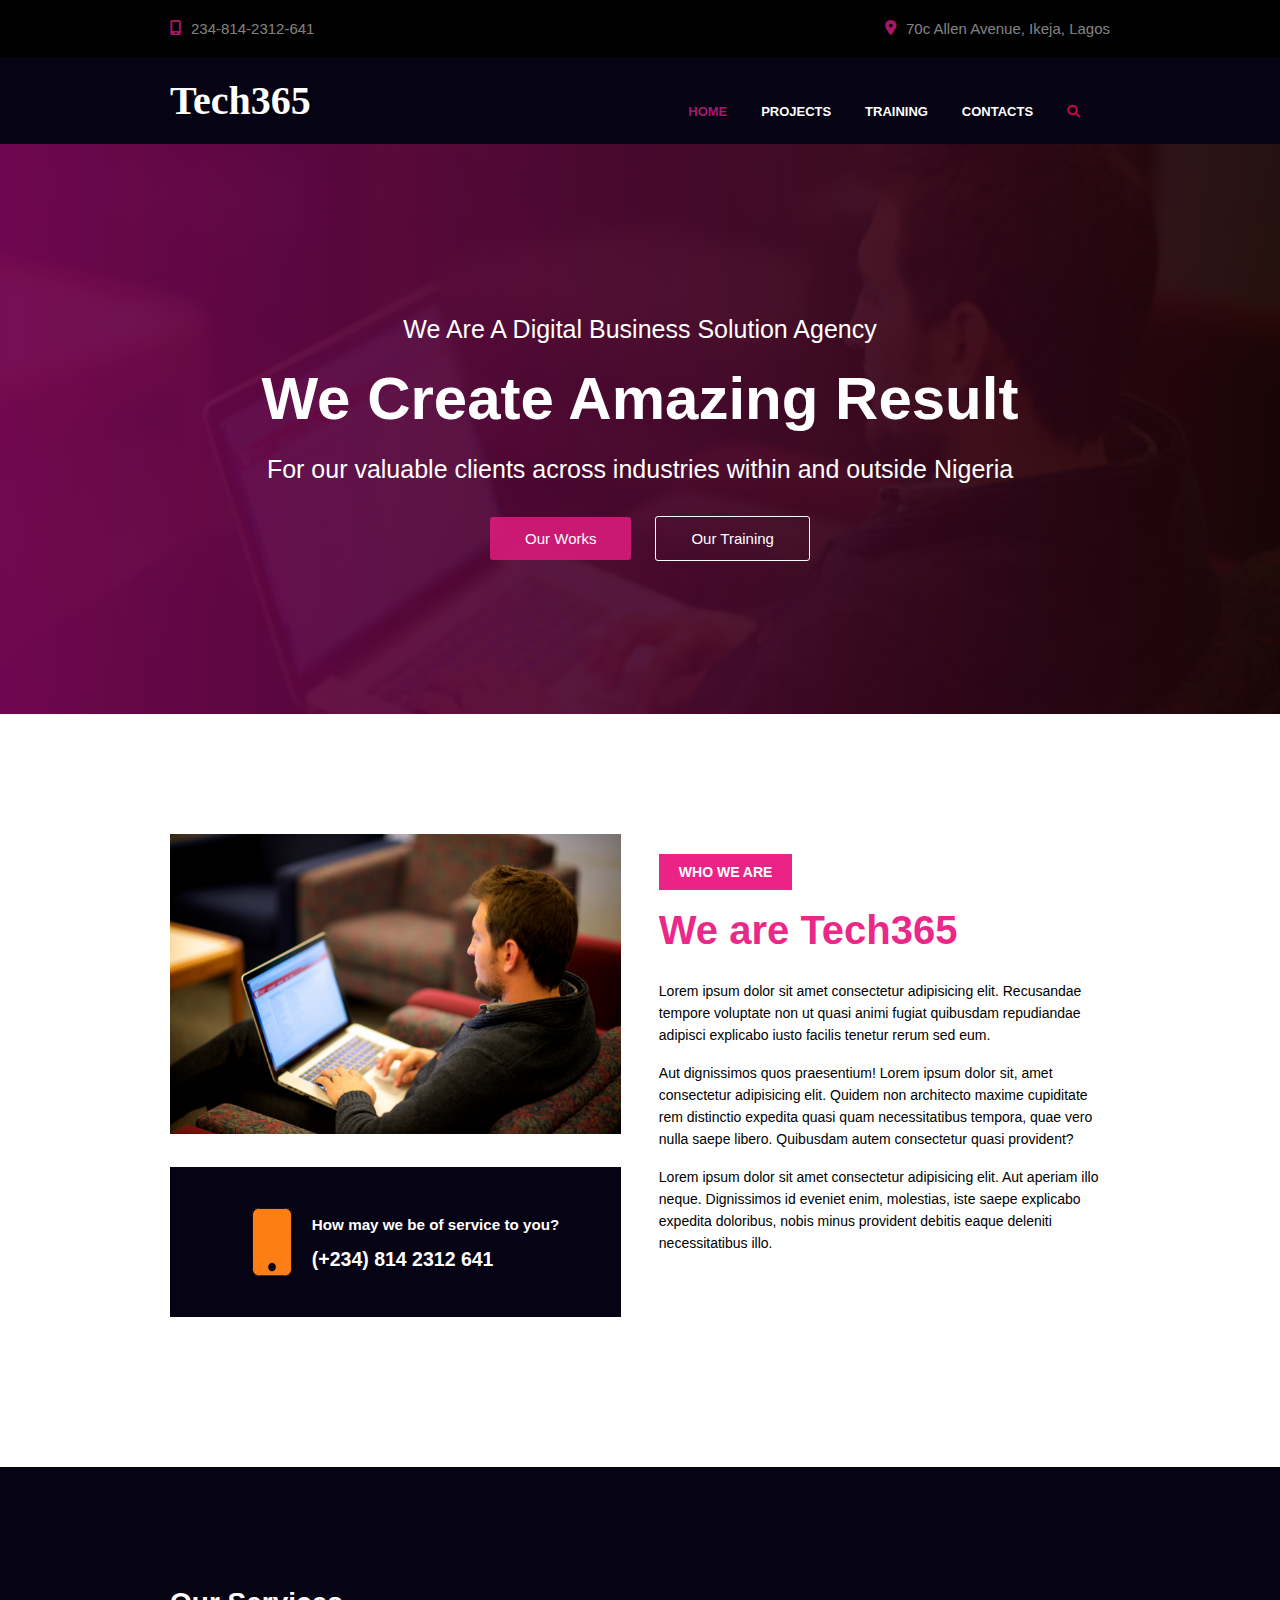
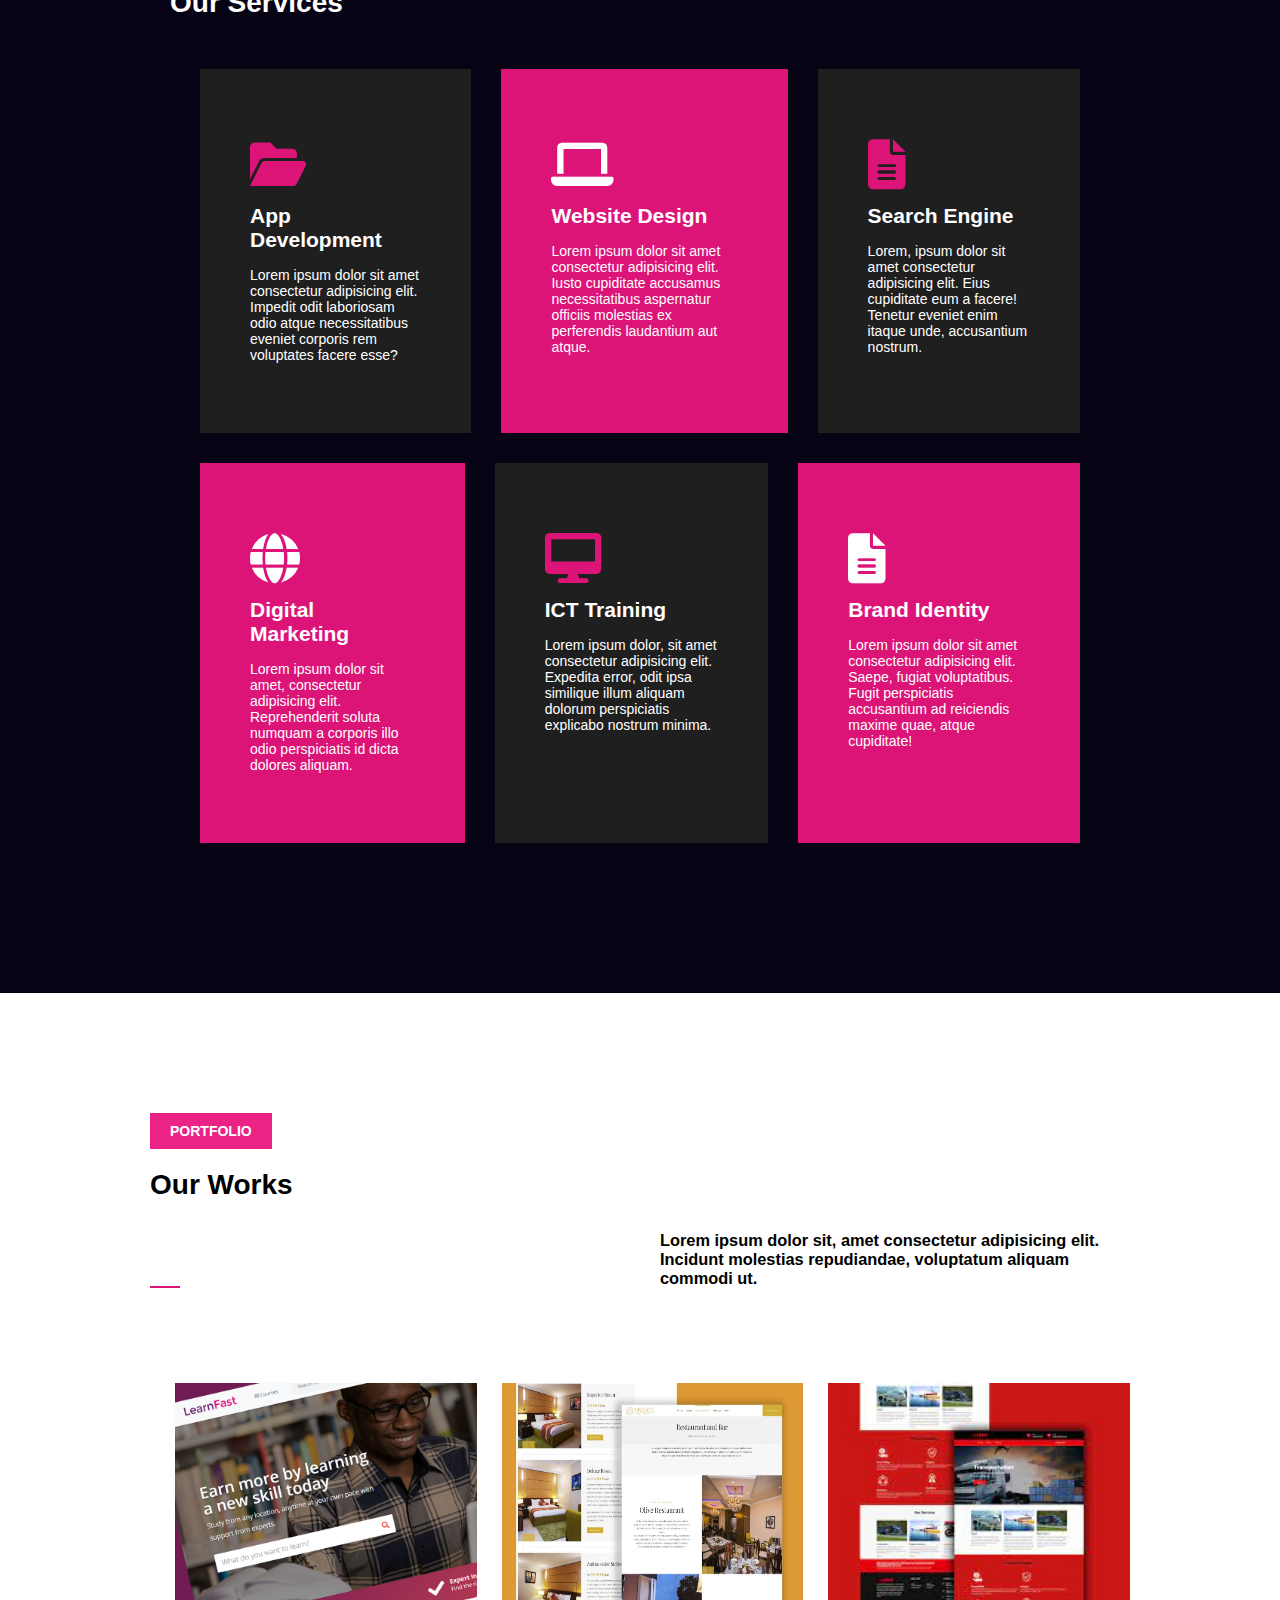
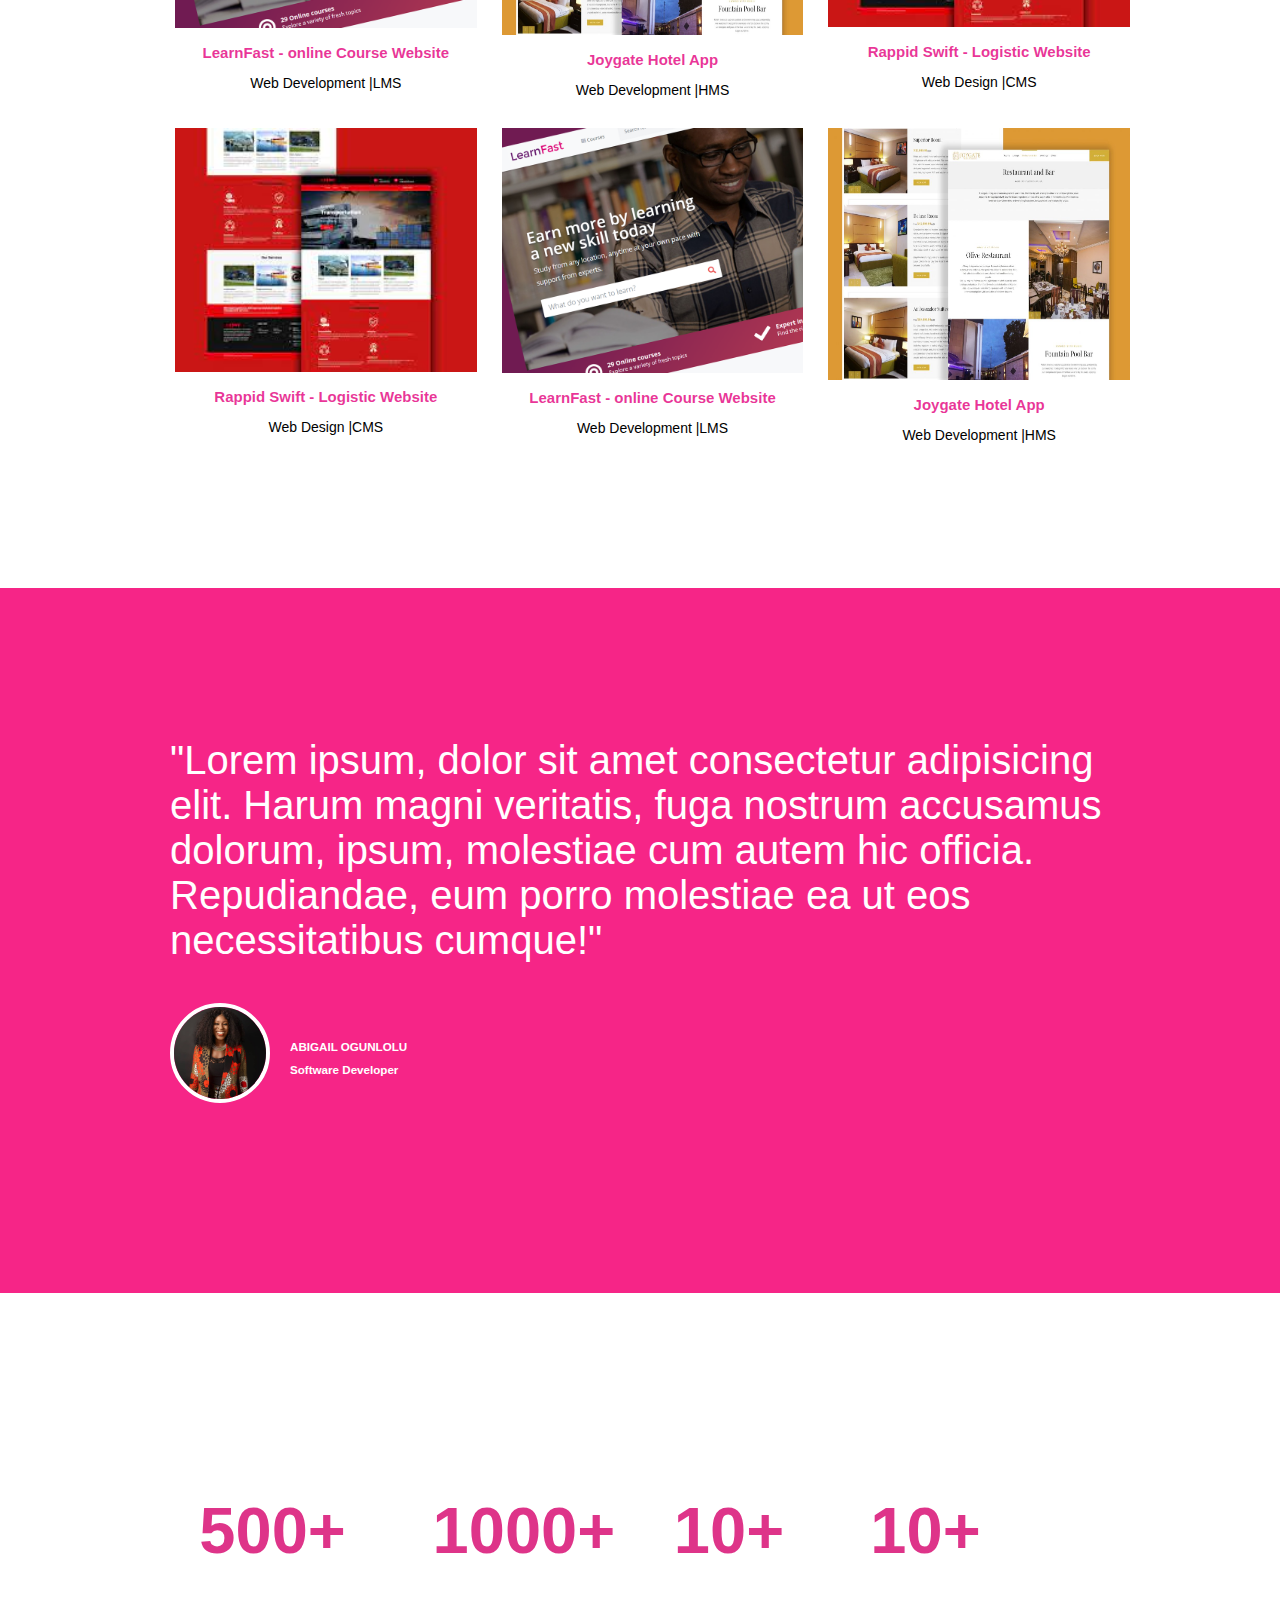
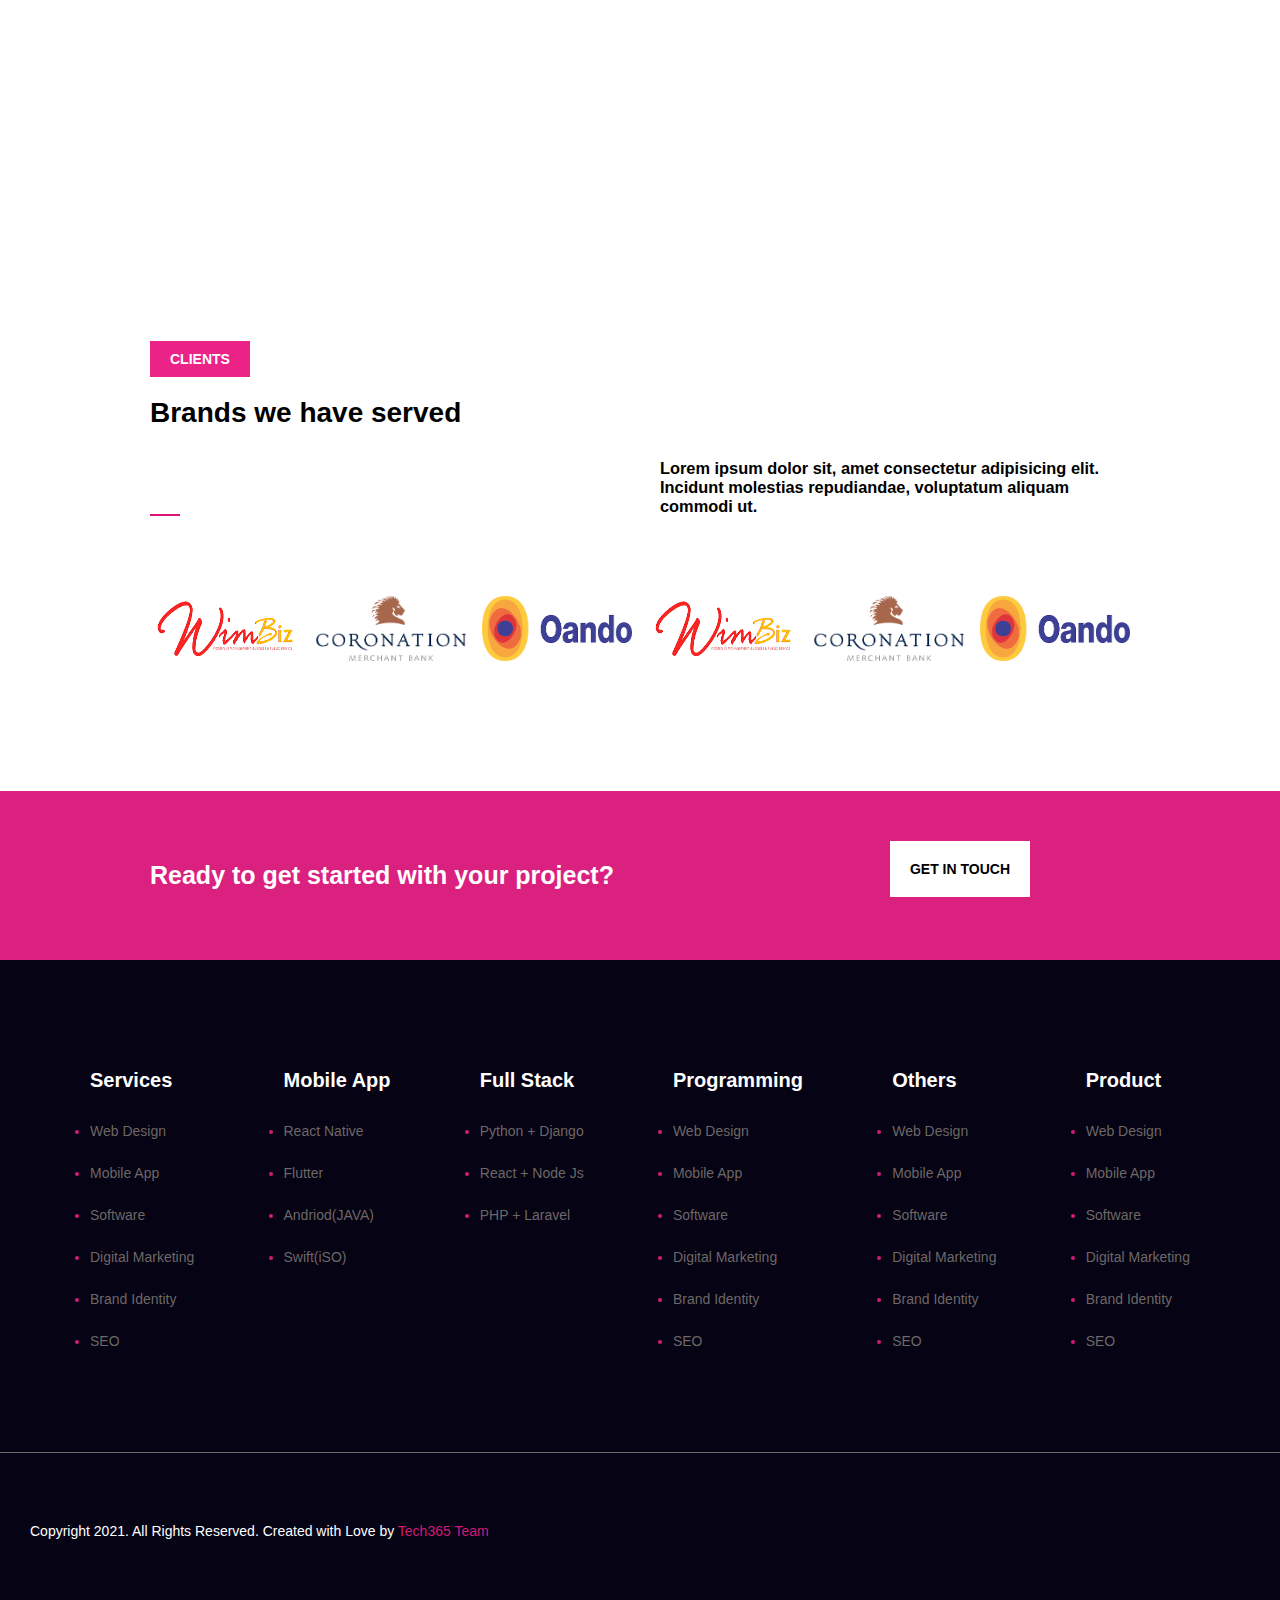
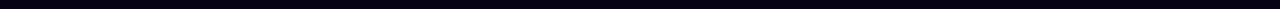
<file: HTML/index.html>
<!DOCTYPE html>
<html lang="en">
<head>
    <meta charset="UTF-8">
    <meta http-equiv="X-UA-Compatible" content="IE=edge">
    <meta name="viewport" content="width=device-width, initial-scale=1.0">
    <title>TECH 365</title>
    <link rel="stylesheet" href="../CSS/style.css">
    <link rel="stylesheet" href="https://cdnjs.cloudflare.com/ajax/libs/font-awesome/6.0.0-beta3/css/all.min.css" />
</head>
<body>
     <div class="top-area">
         <div class="phone">
            <i class="fas fa-mobile-alt" style="color:rgba(221, 31, 135, 0.774);" ></i>
            <p>234-814-2312-641</p> 
         </div>
         <div class="address">
            <i class="fas fa-map-marker-alt" style="color: rgba(221, 31, 135, 0.774);"></i>
            <p>70c Allen Avenue, Ikeja, Lagos</p>
         </div>
     </div>
     <header>
         <h2>Tech365</h2>
         <nav>
             <ul>
                 <a style="color:rgba(221, 31, 135, 0.774) ;" href="#">Home</a>
                 <a href="../HTML/project.html">Projects</a>
                 <a href="../HTML/training.html">Training</a>
                 <a href="#">Contacts</a>
                 <a href="#"><i class="fas fa-search"  style="color: rgba(245, 11, 81, 0.774);"></i></a>     
             </ul>       
         </nav>
         <div class="icon">
            <a href="#"><i class="fas fa-search"  style="color: rgba(245, 11, 81, 0.774);"></i></a> 
            <span><i class="fa-regular fa-bars"></i></span>
         </div>
     </header>
     <section class="section-1">
        <p>We Are A Digital Business Solution Agency</p>
        <h1>We Create Amazing Result</h1>
        <p class="section-client">For our valuable clients across industries within and outside Nigeria</p>
        <div>
            <a class="bntf"  href="#">Our Works</a>
            <a class="bntff" href="#">Our Training</a>
         </div>
     </section>
     <section class="about">
         <div class="about-l">
            <img src="../ASSET/man with laptop.jpeg" alt="" width="100%">
            <div class="about-contact">
                <img src="../ASSET/mobile phone.png" alt="" class="mobile-phone">
                <div class="about-contactH">
                    <h3>How may we be of service to you?</h3>
                    <h2>(+234) 814 2312 641</h2>
                </div>
            </div>
        </div>
        <div class="about-r">
            <span>Who we are</span>
            <h1>We are Tech365</h1>
            <p>Lorem ipsum dolor sit amet consectetur adipisicing elit. Recusandae tempore voluptate non ut quasi animi fugiat quibusdam repudiandae adipisci explicabo iusto facilis tenetur rerum sed eum.</p> <br>
            <p>Aut dignissimos quos praesentium! Lorem ipsum dolor sit, amet consectetur adipisicing elit. Quidem non architecto maxime cupiditate rem distinctio expedita quasi quam necessitatibus tempora, quae vero nulla saepe libero. Quibusdam autem consectetur quasi provident?</p> 
            <br>
            <p>Lorem ipsum dolor sit amet consectetur adipisicing elit. Aut aperiam illo neque. Dignissimos id eveniet enim, molestias, iste saepe explicabo expedita doloribus, nobis minus provident debitis eaque deleniti necessitatibus illo.</p> 
        </div>
     </section>
     <section class="services">
         <h1>Our Services</h1>
         <div class="container">
            <div class="box-container1">
                <div class="box-1">
                    <i class="fas fa-folder-open"></i>
                    <h2>App Development</h2>
                    Lorem ipsum dolor sit amet consectetur adipisicing elit. Impedit odit laboriosam odio atque necessitatibus eveniet corporis rem voluptates facere esse?
                </div>
                <div class="box-2">
                    <i class="fas fa-laptop"></i>
                    <h2>Website Design</h2>
                    Lorem ipsum dolor sit amet consectetur adipisicing elit. Iusto cupiditate accusamus necessitatibus aspernatur officiis molestias ex perferendis laudantium aut atque.
                </div>
                <div class="box-1">
                    <i class="fas fa-file-alt"></i>
                    <h2>Search Engine</h2>
                    Lorem, ipsum dolor sit amet consectetur adipisicing elit. Eius cupiditate eum a facere! Tenetur eveniet enim itaque unde, accusantium nostrum.
                </div>
            </div>
            <div class="box-container2">
                 <div class="box-2">
                    <i class="fas fa-globe"></i>
                    <h2>Digital Marketing</h2>
                    Lorem ipsum dolor sit amet, consectetur adipisicing elit. Reprehenderit soluta numquam a corporis illo odio perspiciatis id dicta dolores aliquam.
                 </div>
                 <div class="box-1">
                    <i class="fas fa-desktop"></i>
                    <h2>ICT Training</h2>
                    Lorem ipsum dolor, sit amet consectetur adipisicing elit. Expedita error, odit ipsa similique illum aliquam dolorum perspiciatis explicabo nostrum minima.
                </div>
                <div class="box-2">
                    <i class="fas fa-file-alt"></i>
                    <h2>Brand Identity</h2>
                    Lorem ipsum dolor sit amet consectetur adipisicing elit. Saepe, fugiat voluptatibus. Fugit perspiciatis accusantium ad reiciendis maxime quae, atque cupiditate!
                </div>
            </div>    
         </div>         
        </section>
        <section class="portfolio"> 
            <span>Portfolio</span>
            <h1>Our Works</h1>
            <div class="port">
                <div class="divider"></div>
                <h3>Lorem ipsum dolor sit, amet consectetur adipisicing elit. Incidunt molestias repudiandae, voluptatum aliquam commodi ut.</h3>
            </div>
            <div class="portfolio-link1">
                <div class="learnfast">
                    <a href="#"><img src="../ASSET/learn-fast-website.png" alt="" width="100%" ></a>
                    <a href="#"><p>LearnFast - online Course Website</p></a>
                    <p>Web Development |LMS</p>
                </div>
                <div class="joygate">
                    <a href="#"><img src="../ASSET/joygate hotel.jpeg" alt="" width="100%" height="80%"></a>
                    <a href="#"><p>Joygate Hotel App</p></a>
                    <p>Web Development |HMS</p>
                </div>
                <div class="rappid">
                    <a href="#"><img src="../ASSET/Rappid swift.jpeg" alt="" width="100%"></a>
                    <a href="#"><p>Rappid Swift - Logistic Website</p></a>
                    <p>Web Design |CMS</p>
                </div>
            </div>
            <div class="portfolio-link2">
                <div class="rappid">
                    <a href="#"><img src="../ASSET/Rappid swift.jpeg" alt="" width="100%"></a>
                    <a href="#"><p>Rappid Swift - Logistic Website</p></a>
                    <p>Web Design |CMS</p>
                </div>
                <div class="learnfast">
                    <a href="#"><img src="../ASSET/learn-fast-website.png" alt="" width="100%"></a>
                    <a href="#"><p>LearnFast - online Course Website</p></a>
                    <p>Web Development |LMS</p>
                </div>
                <div class="joygate">
                    <a href="#"><img src="../ASSET/joygate hotel.jpeg" alt="" width="100%" height="80%"></a>
                    <a href="#"><p>Joygate Hotel App</p></a>
                    <p>Web Development |HMS</p>
                </div>
            </div>
        </section>
        <section class="testimonial">
            <p>"Lorem ipsum, dolor sit amet consectetur adipisicing elit. Harum magni veritatis, fuga nostrum accusamus dolorum, ipsum, molestiae cum autem hic officia. Repudiandae, eum porro molestiae ea ut eos necessitatibus cumque!"</p> 
            <div class="testimonial-box">
                <img src="../ASSET/My profile pic.jpeg" alt="" width=" 100px">
                <div >
                    <h5>ABIGAIL OGUNLOLU</h5>
                    <h5>Software Developer</h5>
                </div>
            </div>
        </section>
        <section class="success-rate">
            <ul>
                <div>
                    <li>500+</li>
                    <p>Projects Completed</p>
                </div>
                <div>
                    <li>1000+</li>
                    <p>Trained Students</p>
                </div>
                <div>
                    <li>10+</li>
                    <p>Team Members</p>
                </div>
                <div>
                    <li>10+</li>
                    <p>Experience</p>
                </div>
            </ul>
        </section>
        <section class="portfolio"> 
            <span>Clients</span>
            <h1>Brands we have served</h1>
            <div class="port">
                <div class="divider"></div>
                <h3>Lorem ipsum dolor sit, amet consectetur adipisicing elit. Incidunt molestias repudiandae, voluptatum aliquam commodi ut.</h3>
            </div>
            <div class="clients-logo">
               <img src="../ASSET/wimbiz.png" alt="Wimbiz logo" width="150px">
               <img src="../ASSET/coronation.png" alt="Coronation logo" width="150px">
               <img src="../ASSET/oando.png" alt="Oando logo" width="150px">
               <img src="../ASSET/wimbiz.png" alt="Wimbiz logo" width="150px">
               <img src="../ASSET/coronation.png" alt="Coronation logo" width="150px">
               <img src="../ASSET/oando.png" alt="Oando logo" width="150px">
            </div>
        </section>
            <div class="contact">
                <p>Ready to get started with your project?</p>
                <a href="#"> <span>GET IN TOUCH</span></a>
            </div>
        <section class="Training">
            <div class="training-box">
                <h3>Services</h3>
                <ul>
                    <li ><a href="#">Web Design</a></li>
                    <li><a href="#">Mobile App</a></li>
                    <li><a href="#">Software</a></li>
                    <li><a href="#">Digital Marketing</a></li>
                    <li><a href="#">Brand Identity</a></li>
                    <li><a href="#">SEO</a></li>
                </ul>        
            </div>
            <div class="training-box">    
                <h3>Mobile App</h3>
                <ul>
                    <li><a href="#">React Native</a></li>
                    <li><a href="#">Flutter</a></li>
                    <li><a href="#">Andriod(JAVA)</a></li>
                    <li><a href="#">Swift(iSO)</a></li>               
                </ul>                    
            </div>
            <div class="training-box">
                <h3>Full Stack</h3>
                <ul>
                    <li><a href="#">Python + Django</a></li>
                    <li><a href="#">React + Node Js</a></li>
                    <li><a href="#">PHP + Laravel</a></li>
                </ul>   
            </div>
            <div class="training-box">
                <h3>Programming</h3>
                <ul>
                    <li ><a href="#">Web Design</a></li>
                    <li><a href="#">Mobile App</a></li>
                    <li><a href="#">Software</a></li>
                    <li><a href="#">Digital Marketing</a></li>
                    <li><a href="#">Brand Identity</a></li>
                    <li><a href="#">SEO</a></li>
                </ul> 
            </div>
            <div class="training-box">
                <h3>Others</h3>
                <ul>
                    <li ><a href="#">Web Design</a></li>
                    <li><a href="#">Mobile App</a></li>
                    <li><a href="#">Software</a></li>
                    <li><a href="#">Digital Marketing</a></li>
                    <li><a href="#">Brand Identity</a></li>
                    <li><a href="#">SEO</a></li>
                </ul> 
            </div>
            <div class="training-box">
                <h3>Product</h3>
                <ul>
                    <li ><a href="#">Web Design</a></li>
                    <li><a href="#">Mobile App</a></li>
                    <li><a href="#">Software</a></li>
                    <li><a href="#">Digital Marketing</a></li>
                    <li><a href="#">Brand Identity</a></li>
                    <li><a href="#">SEO</a></li>
                </ul> 
            </div>       
        </section>
        <footer>
            <p>Copyright 2021. All Rights Reserved. Created with Love by <a href="../HTML/project.html">Tech365 Team</a></p> 
        </footer>
</body>
</html>
</file>
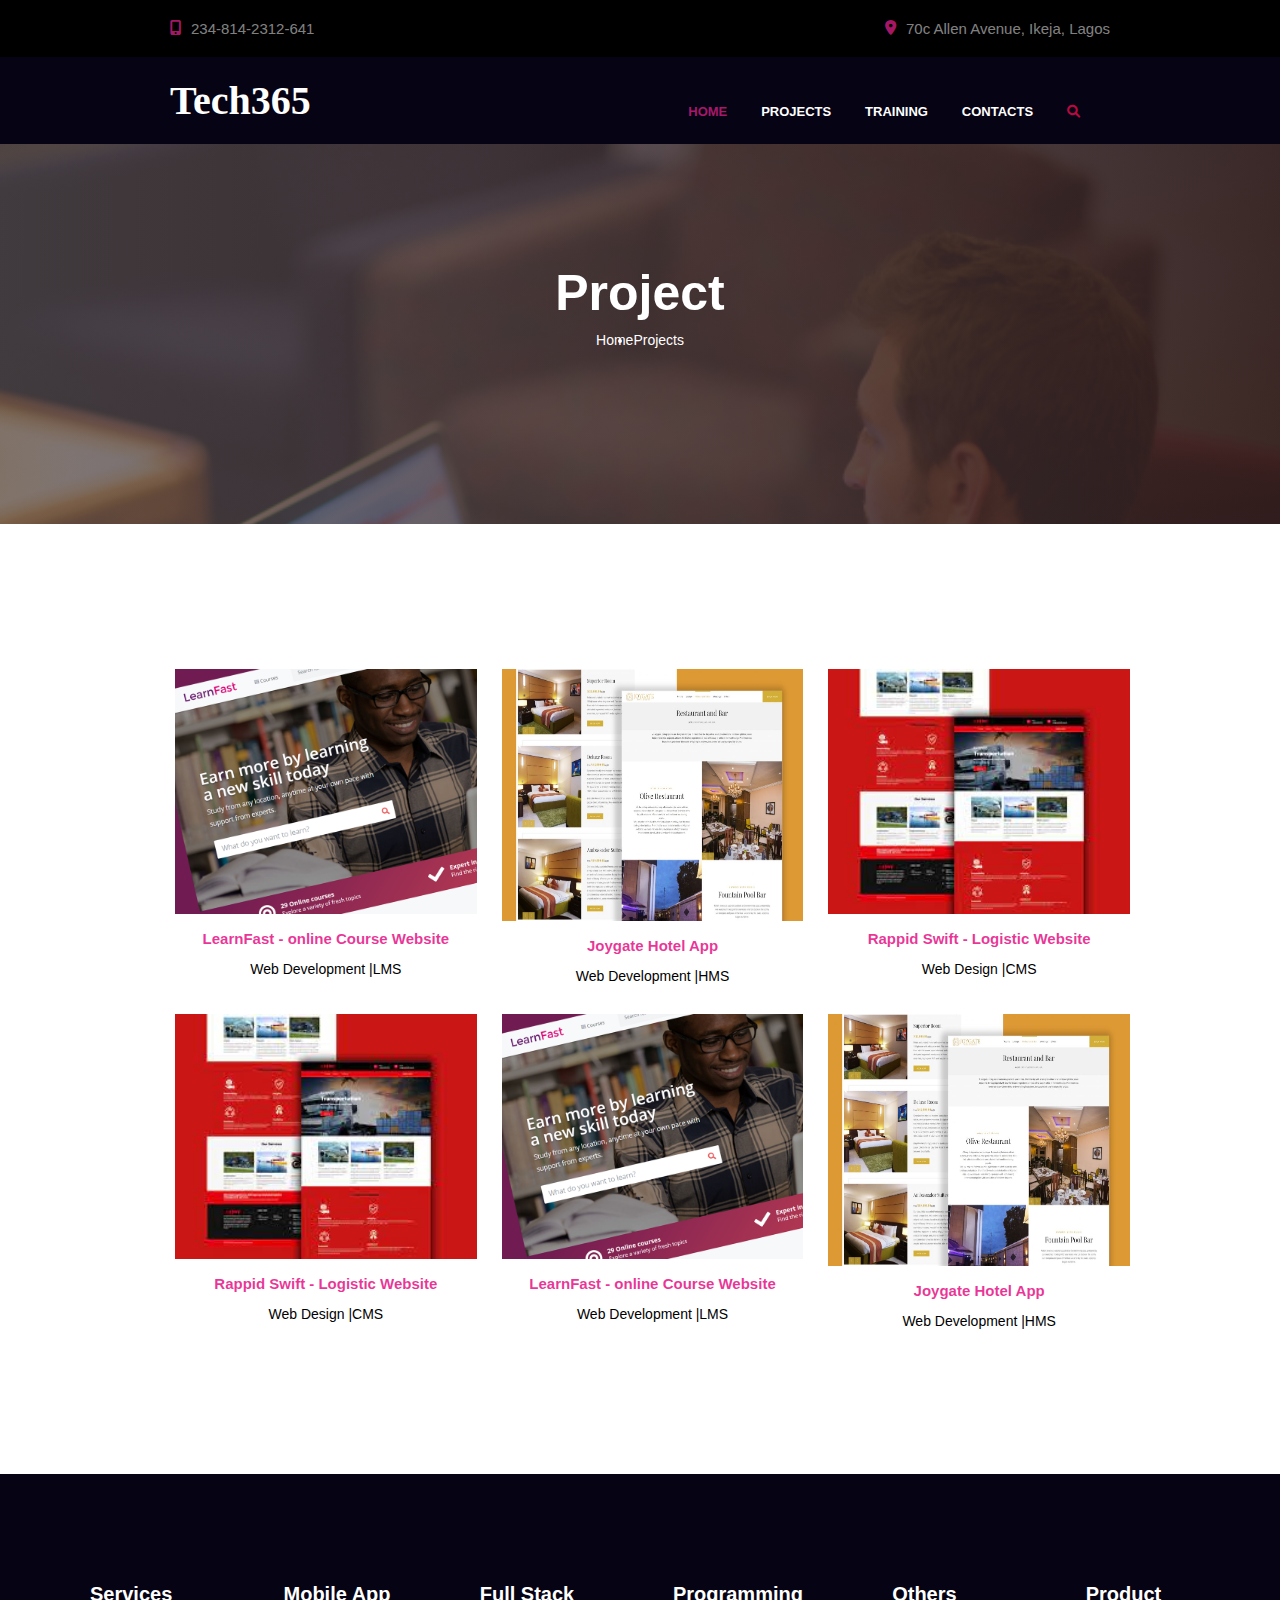
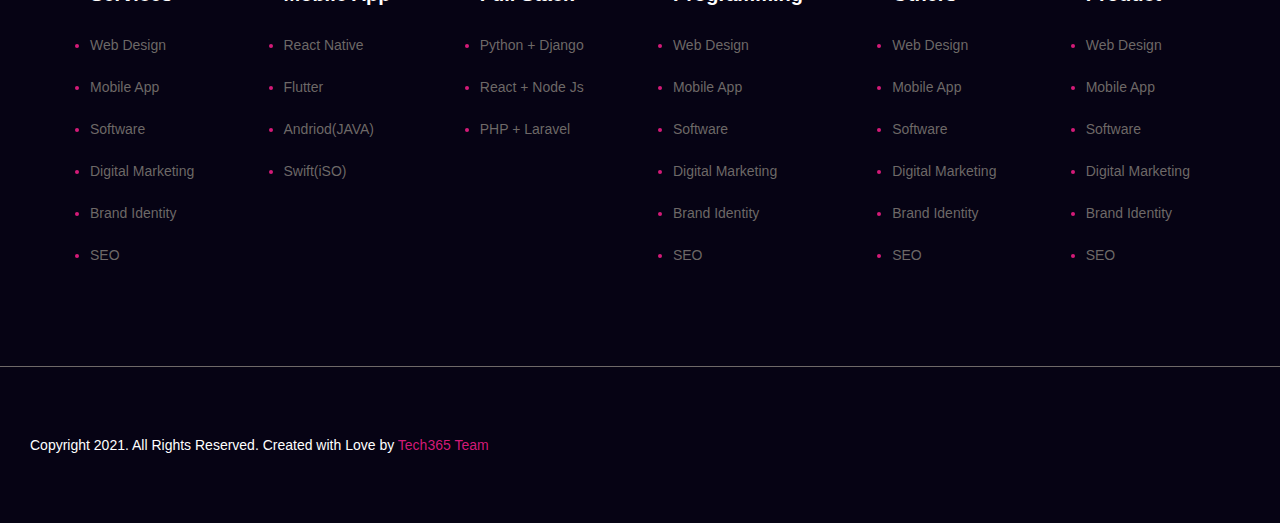
<file: HTML/project.html>
<!DOCTYPE html>
<html lang="en">
<head>
    <meta charset="UTF-8">
    <meta http-equiv="X-UA-Compatible" content="IE=edge">
    <meta name="viewport" content="width=device-width, initial-scale=1.0">
    <title>Projects</title>
    <link rel="stylesheet" href="../CSS/style.css">
    <link rel="stylesheet" href="https://cdnjs.cloudflare.com/ajax/libs/font-awesome/6.0.0-beta3/css/all.min.css" />
</head>
<body>
    <div class="top-area">
        <div class="phone">
           <i class="fas fa-mobile-alt" style="color:rgba(221, 31, 135, 0.774);" ></i>
           <p>234-814-2312-641</p> 
        </div>
        <div class="address">
           <i class="fas fa-map-marker-alt" style="color: rgba(221, 31, 135, 0.774);"></i>
           <p>70c Allen Avenue, Ikeja, Lagos</p>
        </div>
    </div>
    <header>
        <h2>Tech365</h2>
        <nav>
            <ul>
                <a style="color:rgba(221, 31, 135, 0.774) ;" href="../HTML/index.html">Home</a>
                <a href="../HTML/project.html">Projects</a>
                <a href="../HTML/training.html">Training</a>
                <a href="#">Contacts</a>
                <a href="#"><i class="fas fa-search"  style="color: rgba(245, 11, 81, 0.774);"></i></a>     
            </ul>       
        </nav>
        <div class="icon">
           <a href="#"><i class="fas fa-search"  style="color: rgba(245, 11, 81, 0.774);"></i></a> 
           <span><i class="fa-regular fa-bars"></i></span>
        </div>
    </header>
    <section class="project">
        <h1>Project</h1>
        <div class="project-nav">
            <a href="../HTML/index.html">Home</a>
            <li>Projects</li>
        </div>       
    </section>
    <section class="portfolio">
        <div class="portfolio-link1">
            <div class="learnfast">
                <a href="#"><img src="../ASSET/learn-fast-website.png" alt="" width="100%" ></a>
                <a href="#"><p>LearnFast - online Course Website</p></a>
                <p>Web Development |LMS</p>
            </div>
            <div class="joygate">
                <a href="#"><img src="../ASSET/joygate hotel.jpeg" alt="" width="100%" height="80%"></a>
                <a href="#"><p>Joygate Hotel App</p></a>
                <p>Web Development |HMS</p>
            </div>
            <div class="rappid">
                <a href="#"><img src="../ASSET/Rappid swift.jpeg" alt="" width="100%"></a>
                <a href="#"><p>Rappid Swift - Logistic Website</p></a>
                <p>Web Design |CMS</p>
            </div>
        </div>
        <div class="portfolio-link2">
            <div class="rappid">
                <a href="#"><img src="../ASSET/Rappid swift.jpeg" alt="" width="100%"></a>
                <a href="#"><p>Rappid Swift - Logistic Website</p></a>
                <p>Web Design |CMS</p>
            </div>
            <div class="learnfast">
                <a href="#"><img src="../ASSET/learn-fast-website.png" alt="" width="100%"></a>
                <a href="#"><p>LearnFast - online Course Website</p></a>
                <p>Web Development |LMS</p>
            </div>
            <div class="joygate">
                <a href="#"><img src="../ASSET/joygate hotel.jpeg" alt="" width="100%" height="80%"></a>
                <a href="#"><p>Joygate Hotel App</p></a>
                <p>Web Development |HMS</p>
            </div>
        </div>
    </section>
    <section class="Training">
        <div class="training-box">
            <h3>Services</h3>
            <ul>
                <li ><a href="#">Web Design</a></li>
                <li><a href="#">Mobile App</a></li>
                <li><a href="#">Software</a></li>
                <li><a href="#">Digital Marketing</a></li>
                <li><a href="#">Brand Identity</a></li>
                <li><a href="#">SEO</a></li>
            </ul>        
        </div>
        <div class="training-box">    
            <h3>Mobile App</h3>
            <ul>
                <li><a href="#">React Native</a></li>
                <li><a href="#">Flutter</a></li>
                <li><a href="#">Andriod(JAVA)</a></li>
                <li><a href="#">Swift(iSO)</a></li>               
            </ul>                    
        </div>
        <div class="training-box">
            <h3>Full Stack</h3>
            <ul>
                <li><a href="#">Python + Django</a></li>
                <li><a href="#">React + Node Js</a></li>
                <li><a href="#">PHP + Laravel</a></li>
            </ul>   
        </div>
        <div class="training-box">
            <h3>Programming</h3>
            <ul>
                <li ><a href="#">Web Design</a></li>
                <li><a href="#">Mobile App</a></li>
                <li><a href="#">Software</a></li>
                <li><a href="#">Digital Marketing</a></li>
                <li><a href="#">Brand Identity</a></li>
                <li><a href="#">SEO</a></li>
            </ul> 
        </div>
        <div class="training-box">
            <h3>Others</h3>
            <ul>
                <li ><a href="#">Web Design</a></li>
                <li><a href="#">Mobile App</a></li>
                <li><a href="#">Software</a></li>
                <li><a href="#">Digital Marketing</a></li>
                <li><a href="#">Brand Identity</a></li>
                <li><a href="#">SEO</a></li>
            </ul> 
        </div>
        <div class="training-box">
            <h3>Product</h3>
            <ul>
                <li ><a href="#">Web Design</a></li>
                <li><a href="#">Mobile App</a></li>
                <li><a href="#">Software</a></li>
                <li><a href="#">Digital Marketing</a></li>
                <li><a href="#">Brand Identity</a></li>
                <li><a href="#">SEO</a></li>
            </ul> 
        </div>       
    </section>
    <footer>
        <p>Copyright 2021. All Rights Reserved. Created with Love by <a href="../HTML/project.html">Tech365 Team</a></p> 
    </footer>
</body>
</html>
</file>
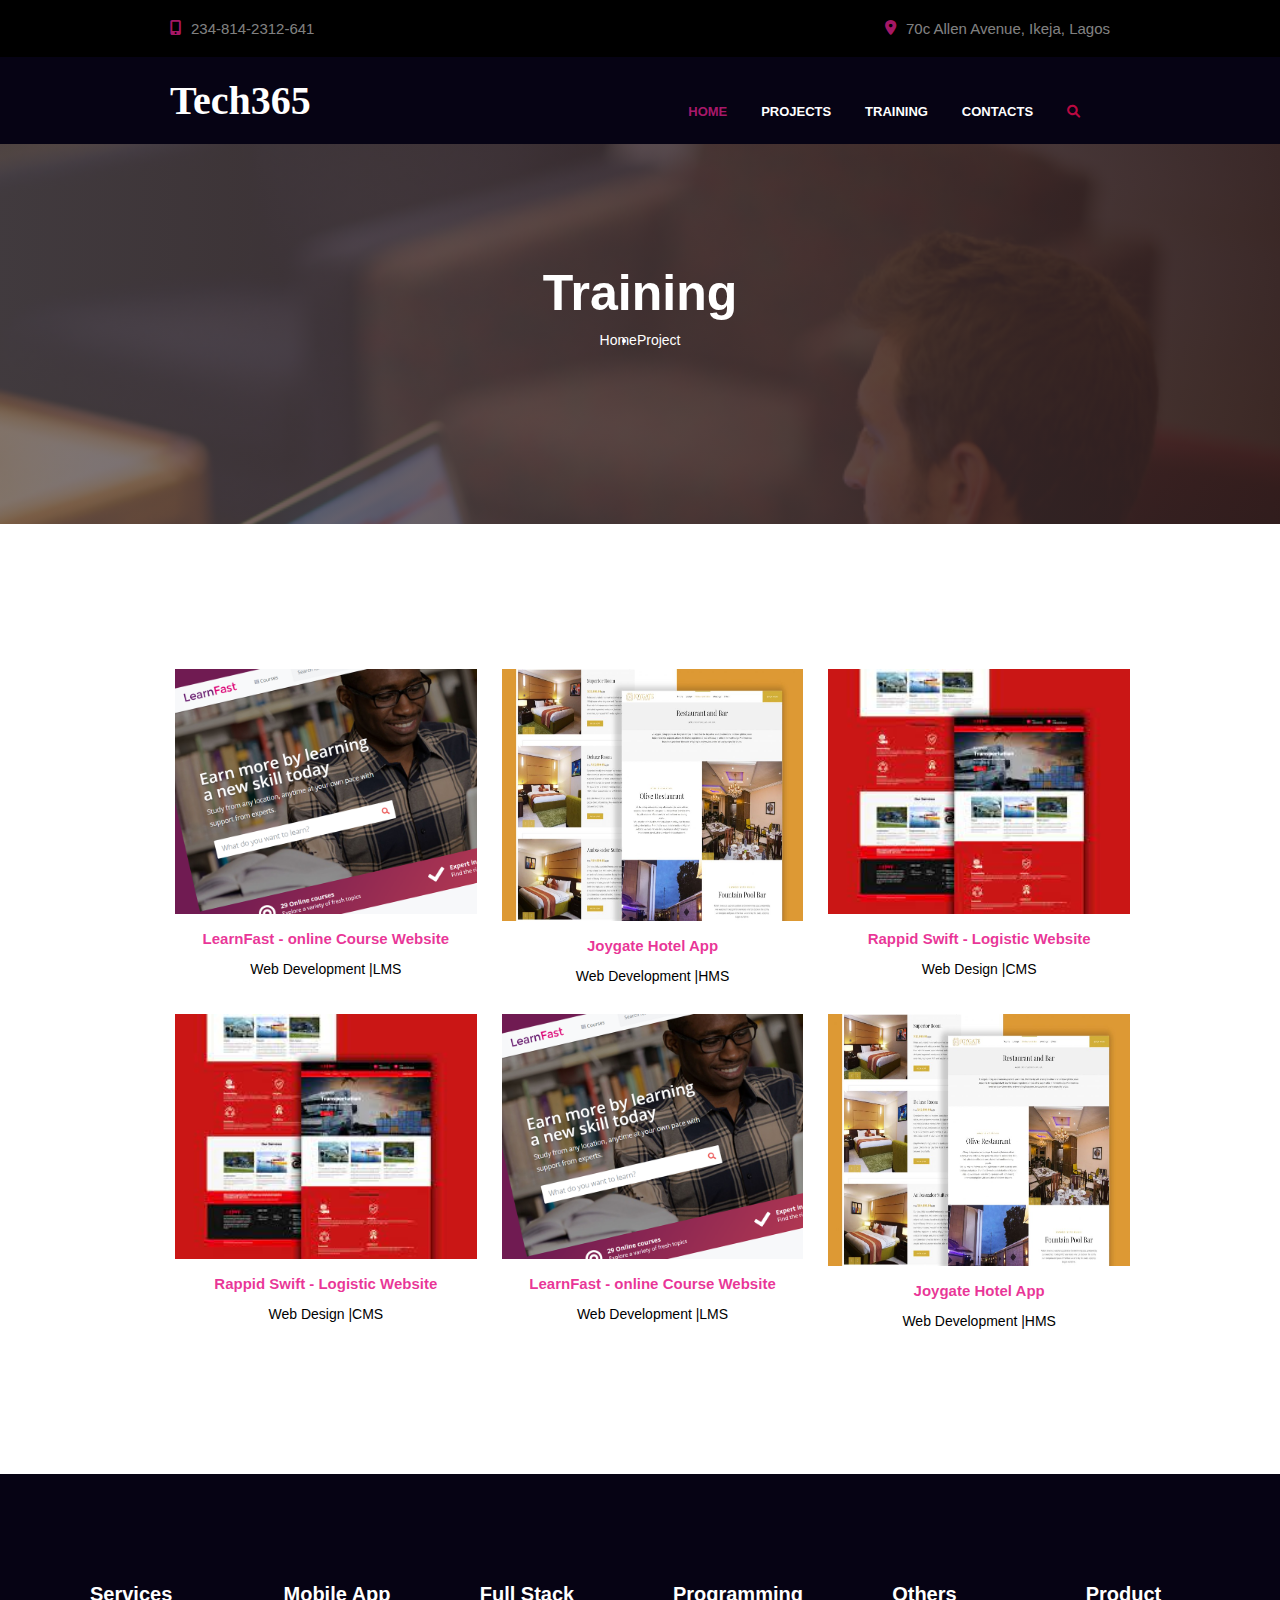
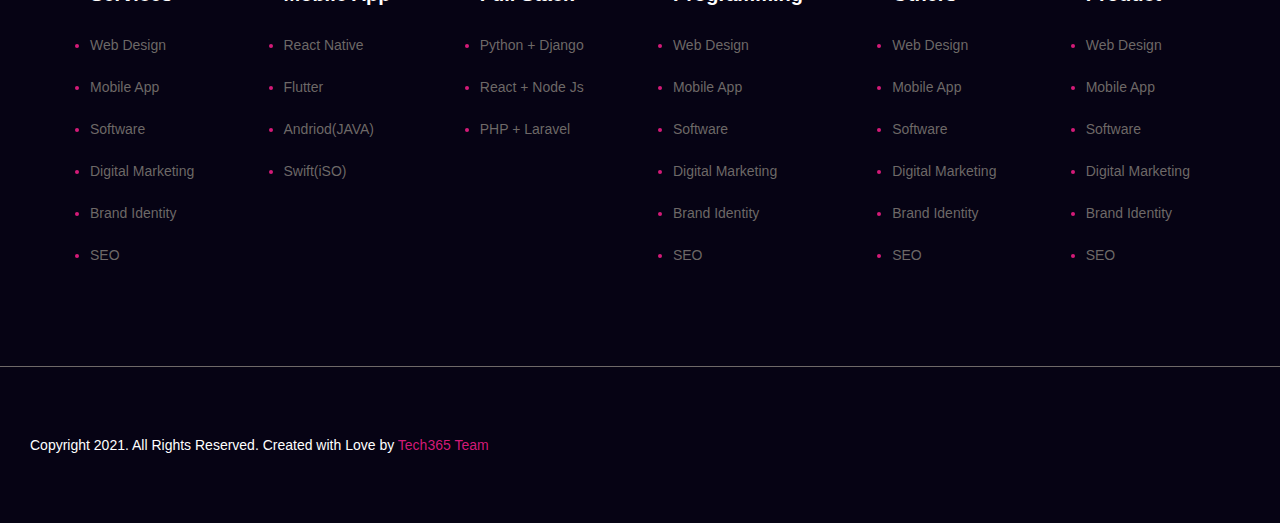
<file: HTML/training.html>
<!DOCTYPE html>
<html lang="en">
<head>
    <meta charset="UTF-8">
    <meta http-equiv="X-UA-Compatible" content="IE=edge">
    <meta name="viewport" content="width=device-width, initial-scale=1.0">
    <title>Projects</title>
    <link rel="stylesheet" href="../CSS/style.css">
    <link rel="stylesheet" href="https://cdnjs.cloudflare.com/ajax/libs/font-awesome/6.0.0-beta3/css/all.min.css" />
</head>
<body>
    <div class="top-area">
        <div class="phone">
           <i class="fas fa-mobile-alt" style="color:rgba(221, 31, 135, 0.774);" ></i>
           <p>234-814-2312-641</p> 
        </div>
        <div class="address">
           <i class="fas fa-map-marker-alt" style="color: rgba(221, 31, 135, 0.774);"></i>
           <p>70c Allen Avenue, Ikeja, Lagos</p>
        </div>
    </div>
    <header>
        <h2>Tech365</h2>
        <nav>
            <ul>
                <a style="color:rgba(221, 31, 135, 0.774) ;" href="../HTML/index.html">Home</a>
                <a href="../HTML/project.html">Projects</a>
                <a href="../HTML/training.html">Training</a>
                <a href="#">Contacts</a>
                <a href="#"><i class="fas fa-search"  style="color: rgba(245, 11, 81, 0.774);"></i></a>     
            </ul>       
        </nav>
        <div class="icon">
           <a href="#"><i class="fas fa-search"  style="color: rgba(245, 11, 81, 0.774);"></i></a> 
           <span><i class="fa-regular fa-bars"></i></span>
        </div>
    </header>
    <section class="project">
        <h1>Training</h1>
        <div class="project-nav">
            <a href="../HTML/index.html">Home</a>
            <li>Project</li>
        </div>       
    </section>
    <section class="portfolio">
        <div class="portfolio-link1">
            <div class="learnfast">
                <a href="#"><img src="../ASSET/learn-fast-website.png" alt="" width="100%" ></a>
                <a href="#"><p>LearnFast - online Course Website</p></a>
                <p>Web Development |LMS</p>
            </div>
            <div class="joygate">
                <a href="#"><img src="../ASSET/joygate hotel.jpeg" alt="" width="100%" height="80%"></a>
                <a href="#"><p>Joygate Hotel App</p></a>
                <p>Web Development |HMS</p>
            </div>
            <div class="rappid">
                <a href="#"><img src="../ASSET/Rappid swift.jpeg" alt="" width="100%"></a>
                <a href="#"><p>Rappid Swift - Logistic Website</p></a>
                <p>Web Design |CMS</p>
            </div>
        </div>
        <div class="portfolio-link2">
            <div class="rappid">
                <a href="#"><img src="../ASSET/Rappid swift.jpeg" alt="" width="100%"></a>
                <a href="#"><p>Rappid Swift - Logistic Website</p></a>
                <p>Web Design |CMS</p>
            </div>
            <div class="learnfast">
                <a href="#"><img src="../ASSET/learn-fast-website.png" alt="" width="100%"></a>
                <a href="#"><p>LearnFast - online Course Website</p></a>
                <p>Web Development |LMS</p>
            </div>
            <div class="joygate">
                <a href="#"><img src="../ASSET/joygate hotel.jpeg" alt="" width="100%" height="80%"></a>
                <a href="#"><p>Joygate Hotel App</p></a>
                <p>Web Development |HMS</p>
            </div>
        </div>
    </section>
    <section class="Training">
        <div class="training-box">
            <h3>Services</h3>
            <ul>
                <li ><a href="#">Web Design</a></li>
                <li><a href="#">Mobile App</a></li>
                <li><a href="#">Software</a></li>
                <li><a href="#">Digital Marketing</a></li>
                <li><a href="#">Brand Identity</a></li>
                <li><a href="#">SEO</a></li>
            </ul>        
        </div>
        <div class="training-box">    
            <h3>Mobile App</h3>
            <ul>
                <li><a href="#">React Native</a></li>
                <li><a href="#">Flutter</a></li>
                <li><a href="#">Andriod(JAVA)</a></li>
                <li><a href="#">Swift(iSO)</a></li>               
            </ul>                    
        </div>
        <div class="training-box">
            <h3>Full Stack</h3>
            <ul>
                <li><a href="#">Python + Django</a></li>
                <li><a href="#">React + Node Js</a></li>
                <li><a href="#">PHP + Laravel</a></li>
            </ul>   
        </div>
        <div class="training-box">
            <h3>Programming</h3>
            <ul>
                <li ><a href="#">Web Design</a></li>
                <li><a href="#">Mobile App</a></li>
                <li><a href="#">Software</a></li>
                <li><a href="#">Digital Marketing</a></li>
                <li><a href="#">Brand Identity</a></li>
                <li><a href="#">SEO</a></li>
            </ul> 
        </div>
        <div class="training-box">
            <h3>Others</h3>
            <ul>
                <li ><a href="#">Web Design</a></li>
                <li><a href="#">Mobile App</a></li>
                <li><a href="#">Software</a></li>
                <li><a href="#">Digital Marketing</a></li>
                <li><a href="#">Brand Identity</a></li>
                <li><a href="#">SEO</a></li>
            </ul> 
        </div>
        <div class="training-box">
            <h3>Product</h3>
            <ul>
                <li ><a href="#">Web Design</a></li>
                <li><a href="#">Mobile App</a></li>
                <li><a href="#">Software</a></li>
                <li><a href="#">Digital Marketing</a></li>
                <li><a href="#">Brand Identity</a></li>
                <li><a href="#">SEO</a></li>
            </ul> 
        </div>       
    </section>
    <footer>
        <p>Copyright 2021. All Rights Reserved. Created with Love by <a href="../HTML/project.html">Tech365 Team</a></p> 
    </footer>        
</body>
</file>
<file: CSS/style.css>
*{
    margin: 0;
    padding: 0;
    box-sizing: border-box;
}
body{
    font-family:Verdana, Geneva, Tahoma, sans-serif;
    font-size: 14px;
}
.top-area{
    display: flex;
    justify-content: space-between;
    background-color: black;
    color: rgba(255, 255, 255, 0.527);
    font-size: 15px;
    padding: 20px 170px;
    
}
.phone{
    display: flex;
    
}
.phone p{
    margin-left: 10px;
}

.address{
    display: flex;
}
.address p{
    margin-left: 10px;
}
header{
    display: flex;
    justify-content: space-between;
    background-color: rgb(6, 3, 20);
    color: white;
    padding: 20px 170px;
    align-content: center;
    align-items: center;
    position: sticky;
    top: 0;
}
ul > a{
    text-decoration: none;
    font-size: 13px ;
    text-transform: uppercase;
    margin-right: 30px;
    font-weight: 600;
    color: white;
    
}

header h2{
    font-size: 40px;
    font-family:serif;
}
nav{
    padding-top: 20px;
}
    
header .icon{
    display: none;
}
.section-1{
    background-color: rgba(207, 11, 109, 0.787);
    color: white;
    height: 570px;
    background-image:linear-gradient(to right, rgba(114, 7, 82, 0.966), rgba(26, 6, 6, 0.897)), url(../ASSET/man\ with\ laptop.jpeg);
    background-repeat: no-repeat;
    background-size: cover;
    background-position: center;
    text-align: center;
    line-height: 70px;
    padding-top: 150px;
 
}
.section-1 p{
    font-size: 25px;
    
    
}
.section-1 h1{
    font-size: 60px;

}
.section-1 a{
    text-decoration: none;
    margin-left: 20px;
    color: white;
    padding: 13px 35px;
    border-radius: 3px;
    font-size: 15px;
     
}
.bntf{
    background-color: rgba(218, 27, 122, 0.89);
    
}
.bntf:hover, .bntff:hover{
    background-color: rgba(46, 41, 44, 0.89);
}

.bntff{
    /* background-color: transparent; */
    border: 1px solid white;


}
.bntff:hover{
    border: none;

}
.about{
    display: flex;
    justify-content: space-between;
    padding: 120px 170px;
    
}
.about-l, .about-r{
    width: 48%;

}
.about-contact{
    display: flex;
    background-color: rgb(6, 3, 20);
    color: white; 
    padding: 40px;
    margin: 30px 0px;
    justify-content: center;
    
}
.mobile-phone{
    width: 80px;
}

.about-contactH{
    font-weight: 600;
    line-height: 35px;
    font-size: 13px;
}

.about-r p{
    line-height: 22px;
     
}
span{
    background-color: rgba(233, 17, 125, 0.924);
    color: white;
    padding: 10px 20px;
    text-transform: uppercase;
    font-weight: bold;
    
}
.about-r h1{
    line-height: 100px;
    font-size: 40px;
    color: rgba(233, 17, 125, 0.924);
}
.about-r{
    margin-top: 30px;
}
.services{
    background-color: rgb(6, 3, 20);
    color: white;
    padding: 120px 170px;
}
.box-container1{
    display: flex;
    margin: 50px 30px 30px 0; 
   
}
.box-container1 h2{
    padding-bottom: 15px;
}
.box-1{
    background-color: rgb(32, 31, 31);
    padding: 70px 50px;
    margin-left: 30px;
}
.box-2{
    background-color: rgb(220, 20, 120);
    padding: 70px 50px;
    margin-left: 30px;
}

.box-container2{
    display: flex;
    margin: 10px 30px 30px 0;
}
.box-container2 h2{
    padding-bottom: 15px;
}
.fa-folder-open{
   font-size: 50px;
   color:rgb(220, 20, 120);
   padding-bottom: 15px;
}

.fa-laptop{
    font-size: 50px;
    padding-bottom: 15px;
}
.fa-file-alt{
    font-size: 50px;
    color:rgb(220, 20, 120);
    padding-bottom: 15px;
}
.fa-globe{
    font-size: 50px;
    padding-bottom: 15px;
}
.fa-desktop{
    font-size: 50px;
    color:rgb(220, 20, 120);
    padding-bottom: 15px;
}
.box-container2 .fa-file-alt{
    font-size: 50px;
    color: white;
    padding-bottom: 15px;
}
.portfolio{
    padding: 130px 150px;
}
.port{
    display: flex;
    justify-content: space-between;
    align-items: flex-end;
    margin-bottom: 80px;

}
.port h3{
    flex: 2;
}
.divider{
    width: 30px;
    height: 2px;
    background-color: rgb(220, 20, 120);
    margin-right: 30rem;
}
.portfolio-link1{
    display: flex;
}
.portfolio a {
    color: rgba(230, 25, 138, 0.883);
    text-decoration: none;
    font-weight: 600;
    font-size: 15px;
}
.portfolio h1{
    margin: 30px 0px;
}
.learnfast, .joygate, .rappid{
    width: 35%;
    margin: 15px 0px;
    margin-left: 25px;
    text-align: center;
    line-height: 30px;


}
.portfolio-link2{
    display: flex;
}
.learnfast:hover, .joygate:hover, .rappid:hover{
    box-shadow:15px 15px 10px 5px silver;
    
}
.testimonial{
    padding: 150px 170px;
    background-color: rgb(246, 37, 135);
    color: white;
  
}
.testimonial >p{
    font-size: 40px;
}
.testimonial-box >img{
    border-radius: 100%;
    border: 4px solid white;
    margin-right: 20px;
    
}
.testimonial-box{
    display: flex;
    padding: 40px 0px;
    align-items: center;  
    
}
.testimonial-box h5{
    margin-top: 10px;
    
}
.success-rate{
    background-image: linear-gradient(rgba(44, 43, 43, 0.924), rgba(8, 7, 7, 0.89)), url(../ASSET/man\ with\ laptop.jpeg);
    background-repeat: no-repeat;
    background-size: cover;
    background-attachment: fixed;
    padding: 200px 170px;
    color: white;
    
}
.success-rate li{
    list-style: none;
    color:  rgba(218, 27, 122, 0.89);
    font-size: 65px;
    font-weight: 600;
    padding-bottom: 30px;
}
.success-rate ul{
    display: flex;
    justify-content: space-around;
    font-size: 20px;
    margin-right: 100px;
    
}
.project{
    background-image:linear-gradient(to right, rgba(87, 78, 83, 0.746), rgba(51, 32, 32, 0.897)), url(../ASSET/man\ with\ laptop.jpeg);
    height: 380px;
    background-repeat: no-repeat;
    background-size: cover;
    text-align: center;
    padding-top:120px ;
    color: white;

}
.project h1{
    font-size: 50px;
}
.project-nav{
    display: flex;
    justify-content: center;
    text-decoration: none;
    padding-top: 10px;
    
}
.project-nav a{
    text-decoration: none;
    color: white;
    
}
.clients-logo{
    display: flex;
    justify-content: space-between;
    
}
.contact{
    display: flex;
    justify-content: space-between;
    background-color: rgba(218, 27, 123, 0.972);
    padding: 70px 150px;
    color: white;
    
}
.contact p{
    font-size: 25px;
    font-weight: bold;
}
.contact span{
    background-color: white;
    color: black;
    padding: 20px;
    margin-right: 100px;
    
}
.contact span:hover{
    background-color: black;
    color: white;
    
}
.contact a{
    text-decoration: none;
}
.Training{
    display: flex;
    justify-content: space-between;
    padding: 90px;
    line-height: 3;
    background-color: rgb(6, 3, 20);
}
.training-box{
    display: flex;
    flex-direction: column;
    color: white;
    
}
.training-box h3{
    color: white;
    font-size: 20px;
    
}
.training-box li{
    color:rgba(218, 27, 123, 0.972) ;
    
}
.training-box a{
    text-decoration: none;
    color: rgba(173, 167, 155, 0.623);
    
}
footer{
    background-color:  rgb(6, 3, 20);
    color: white;
    padding: 70px 30px;
    border-top: 1px solid rgba(173, 167, 155, 0.623);
}
footer p > a{
    text-decoration: none;
    color:rgba(218, 27, 123, 0.972);
}

@media screen and (max-width: 950px){
    .top-area{
        flex-direction: column;
        justify-content: center;
        align-items: center;    
        font-size: 12px;
        padding: 10px;        
    }
    .phone{
        margin-bottom: 10px;
    }
    header{
        padding: 20px 20px 20px 50px;
   
    }
    header h2{
        font-size: 50px;

    }
   
    ul > a{
        display: none;
    }
    header .icon{
        display: block;
        font-size: 18px;
    }
    header .icon span{
        margin-left: 12px;
        padding: 15px;

    }
    .section-1{
        padding: auto 10px;
    }
    .section-1 p{
        font-size: 20px;  
       
    }
    .section-1 p.section-client{
        line-height: 30px; 
        margin-bottom: 25px;    
    }
    .section-1 h1{
        font-size: 30px;
    
    }
    .about{
        flex-direction: column;
        padding: 20px; 
        margin-top: 40px;    
        
    }
    .about-l, .about-r{
        width: 100%;
    
    }
    .services{
        display: flex;
        flex-direction: column;
    }
    .container{
        display: flex;
        flex-direction: column;
    }
    .box-container1, .box-container2{
        flex-direction: column; 
    
    }
    .services{
        padding: 50px 20px;
    }
    .box-1, .box-2{
        margin-bottom: 15px;
    }
    .divider{
        display: none;
    }
    .portfolio{
        padding: 50px 20px;
    }
    .portfolio-link1, .portfolio-link2{
        display: flex;
        flex-direction: column;
    }
    .learnfast, .joygate, .rappid{
        width: 100%;
   
    }
    .testimonial{
        padding: 50px 30px;
  
    }
    .testimonial >p{
        font-size: 20px;
    }
    .success-rate ul{
        display: flex;
        flex-direction: column;
        line-height: 2;
        align-items: center;   
        
    }
    .clients-logo{
        display: flex;
        flex-direction: column;
        align-items: center; 
        
    }
    .clients-logo img{
        padding-top: 30px;
    }
    .contact{
        display: flex;
        flex-direction: column;
        padding: 70px 30px;
        color: white;
        
    }
    .contact p{
        padding-bottom: 50px;
    }
    .Training{
        display: flex;
        flex-wrap: wrap;
    }

}
</file>
